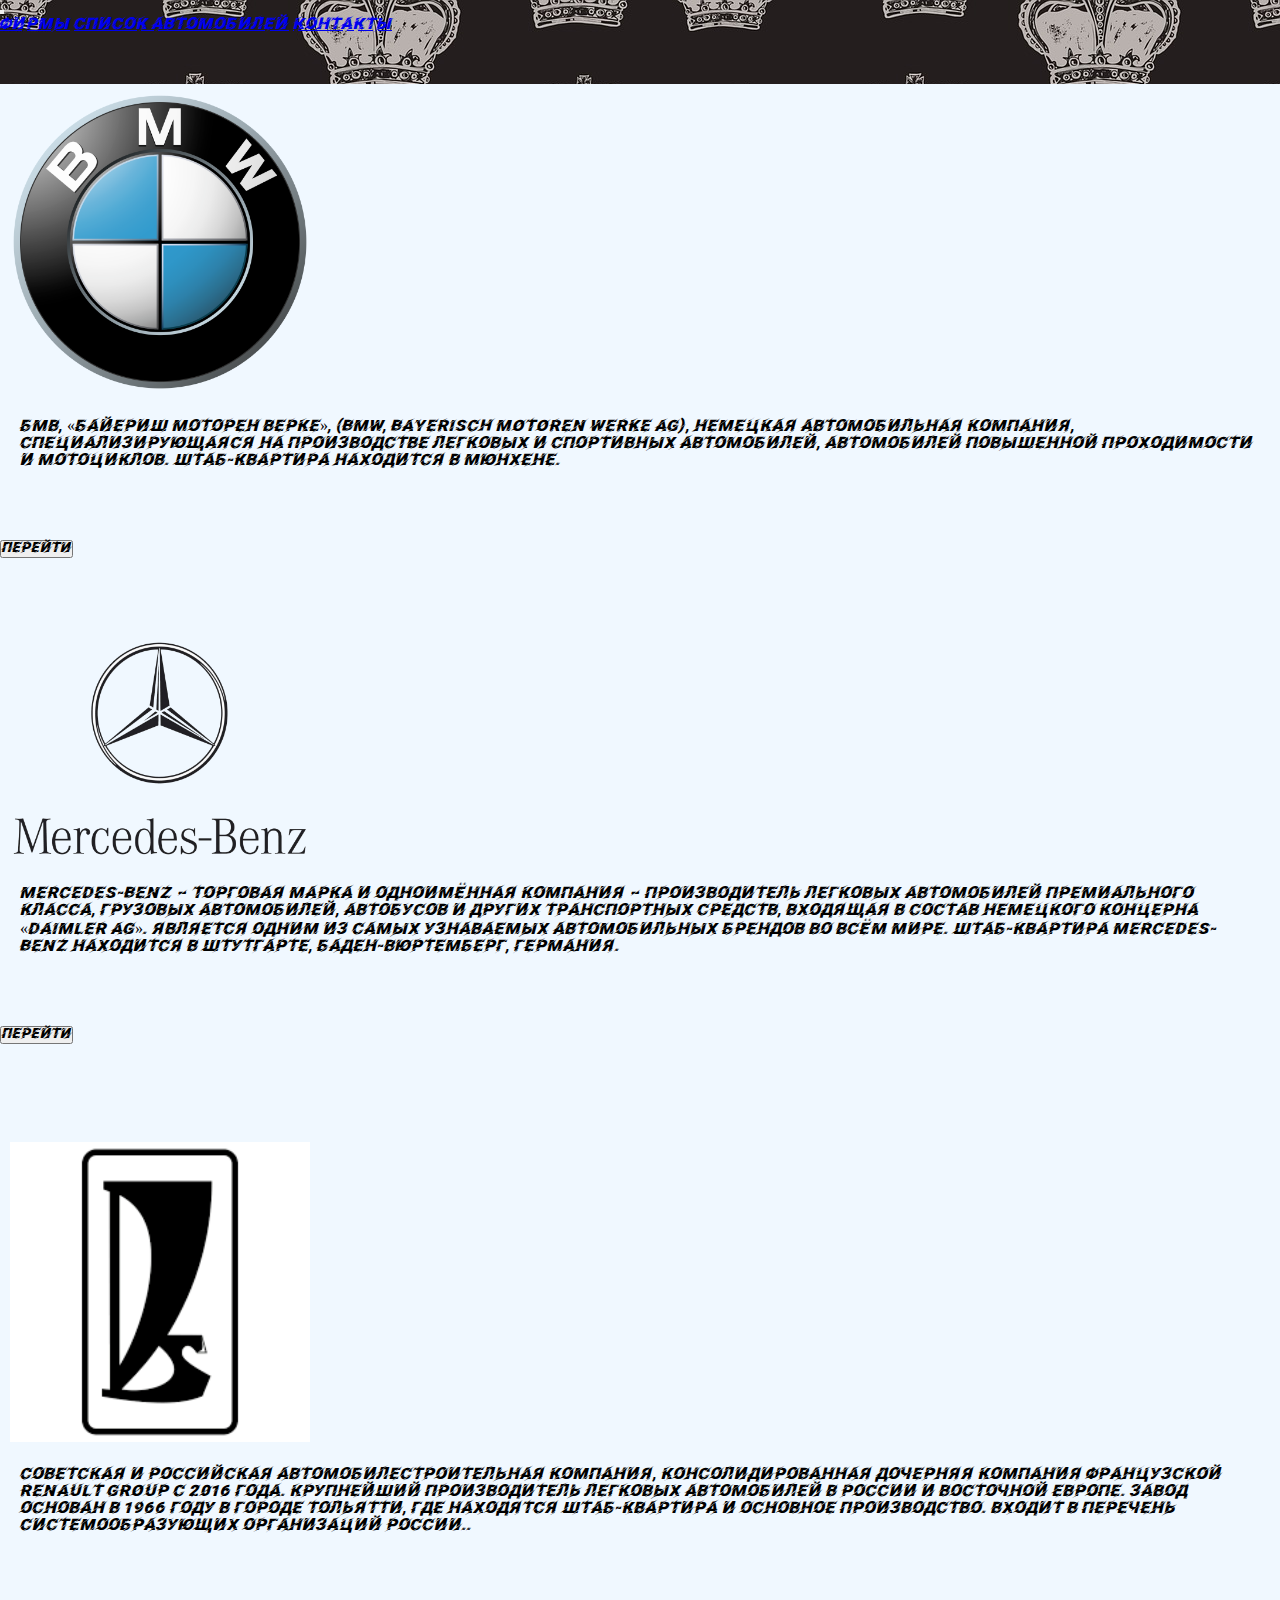
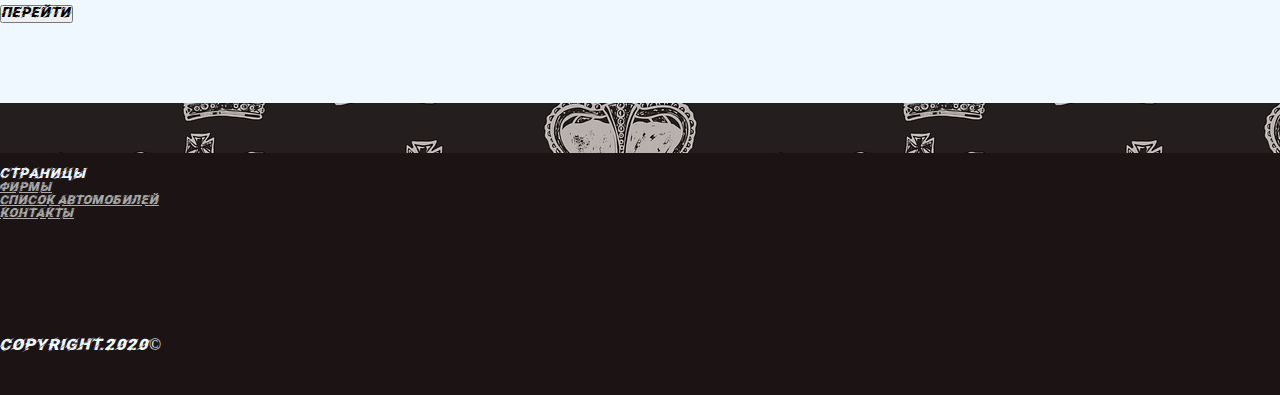
<file: TSI/index.html>
<!DOCTYPE html>
<html lang="en">

<head>
    <meta charset="UTF-8">

    <link rel="stylesheet" href="https://stackpath.bootstrapcdn.com/bootstrap/4.5.0/css/bootstrap.min.css" integrity="sha384-9aIt2nRpC12Uk9gS9baDl411NQApFmC26EwAOH8WgZl5MYYxFfc+NcPb1dKGj7Sk" crossorigin="anonymous">
    <link rel="stylesheet" href="style.css">
    <title>VolgaCars</title>
</head>

<body>
    <nav class="navbar navbar-expand-lg navbar-dark bg-dark fixed-top ">
        <button class="navbar-toggler  justify-content-around" type="button" data-toggle="collapse" data-target="#navbarNavAltMarkup" aria-controls="navbarNavAltMarkup" aria-expanded="false" aria-label="Toggle navigation">
            <span class="navbar-toggler-icon"></span>
        </button>
        <div class="collapse navbar-collapse justify-content-around " id="navbarNavAltMarkup">
            <div class="navbar-nav">
                <a class="nav-item nav-link active" href="index.html">Фирмы</a>
                <a class="nav-item nav-link" href="spisok%20auto.html">Список автомобилей</a>
                <a class="nav-item nav-link" href="contacts.html">Контакты</a>
            </div>
        </div>
    </nav>
    <main>
        <div class="content container">
            <div class="row">
                <div class="col">
                    <img src="img/bmw_logo_PNG19707.png" alt="">
                </div>
                <div class="col-10">
                    <p class="BMW"> БМВ, «Байериш Моторен Верке», (BMW, Bayerisch Motoren Werke AG), немецкая автомобильная компания, специализирующаяся на производстве легковых и спортивных автомобилей, автомобилей повышенной проходимости и мотоциклов. Штаб-квартира находится в Мюнхене.
                    </p>
                    <div class="row">
                        <div class="col-5">
                            <a href="spisok%20auto.html#BMW"> <button type="button" class="btn btn-outline-dark btn-secondary btn-lg btn-block">Перейти</button></a>
                        </div>
                    </div>
                </div>
                <div class="row">
                    <div class="col">
                        <img src="img/mer%20logo.png" alt="">
                    </div>
                    <div class="col-10">
                        <p class="BMW"> Mercedes-Benz — торговая марка и одноимённая компания — производитель легковых автомобилей премиального класса, грузовых автомобилей, автобусов и других транспортных средств, входящая в состав немецкого концерна «Daimler AG». Является одним из самых узнаваемых автомобильных брендов во всём мире. Штаб-квартира Mercedes-Benz находится в Штутгарте, Баден-Вюртемберг, Германия.</p>
                        <div class="row">
                            <div class="col-5">
                                <a href="spisok%20auto.html#merin"> <button type="button" class="btn btn-outline-dark btn-secondary btn-lg btn-block">Перейти</button></a>
                            </div>
                        </div>
                    </div>

                </div>
                <div class="row">
                    <div class="col">
                        <img src="img/jiga.png" alt="">
                    </div>
                    <div class="col-10">
                        <p class="BMW"> Cоветская и российская автомобилестроительная компания, консолидированная дочерняя компания французской Renault Group с 2016 года. Крупнейший производитель легковых автомобилей в России и Восточной Европе. Завод основан в 1966 году в городе Тольятти, где находятся штаб-квартира и основное производство. Входит в перечень системообразующих организаций России..</p>
                        <div class="row">
                            <div class="col-5">
                                <a href="spisok%20auto.html#VAZ"> <button type="button" class="btn btn-outline-dark btn-secondary btn-lg btn-block">Перейти</button></a>
                            </div>
                        </div>
                    </div>
                </div>
            </div>
        </div>
    </main>


    <footer class="footer sticky-bottom">
        <div class="container">
            <div class="row">
                <div class="col-3">
                    <h5>Страницы</h5>
                    <ul>
                        <li><a class="nav-item nav-link active" href="index.html">Фирмы</a>
                        <li>
                            <a class="nav-item nav-link" href="spisok%20auto.html">Список автомобилей</a>
                        </li>
                        <li>
                            <a class="nav-item nav-link" href="contacts.html">Контакты</a>
                        </li>
                    </ul>
                </div>
                <div class="col-6 d-flex justify-content-center">
                    <div class="ya-share2 st" data-services="vkontakte,facebook,twitter,reddit,telegram"></div>
                </div>
                <div class="col-3 d-flex justify-content-around">
                   <div class="row">COPYRIGHT.2020&copy;</div>
                    
                </div>
            </div>

        </div>
    </footer>




    <script src="https://yastatic.net/es5-shims/0.0.2/es5-shims.min.js"></script>
    <script src="https://yastatic.net/share2/share.js"></script>
    <script src="https://code.jquery.com/jquery-3.5.1.slim.min.js" integrity="sha384-DfXdz2htPH0lsSSs5nCTpuj/zy4C+OGpamoFVy38MVBnE+IbbVYUew+OrCXaRkfj" crossorigin="anonymous"></script>
    <script src="https://cdn.jsdelivr.net/npm/popper.js@1.16.0/dist/umd/popper.min.js" integrity="sha384-Q6E9RHvbIyZFJoft+2mJbHaEWldlvI9IOYy5n3zV9zzTtmI3UksdQRVvoxMfooAo" crossorigin="anonymous"></script>
    <script src="https://stackpath.bootstrapcdn.com/bootstrap/4.5.0/js/bootstrap.min.js" integrity="sha384-OgVRvuATP1z7JjHLkuOU7Xw704+h835Lr+6QL9UvYjZE3Ipu6Tp75j7Bh/kR0JKI" crossorigin="anonymous"></script>
</body></html>
</file>
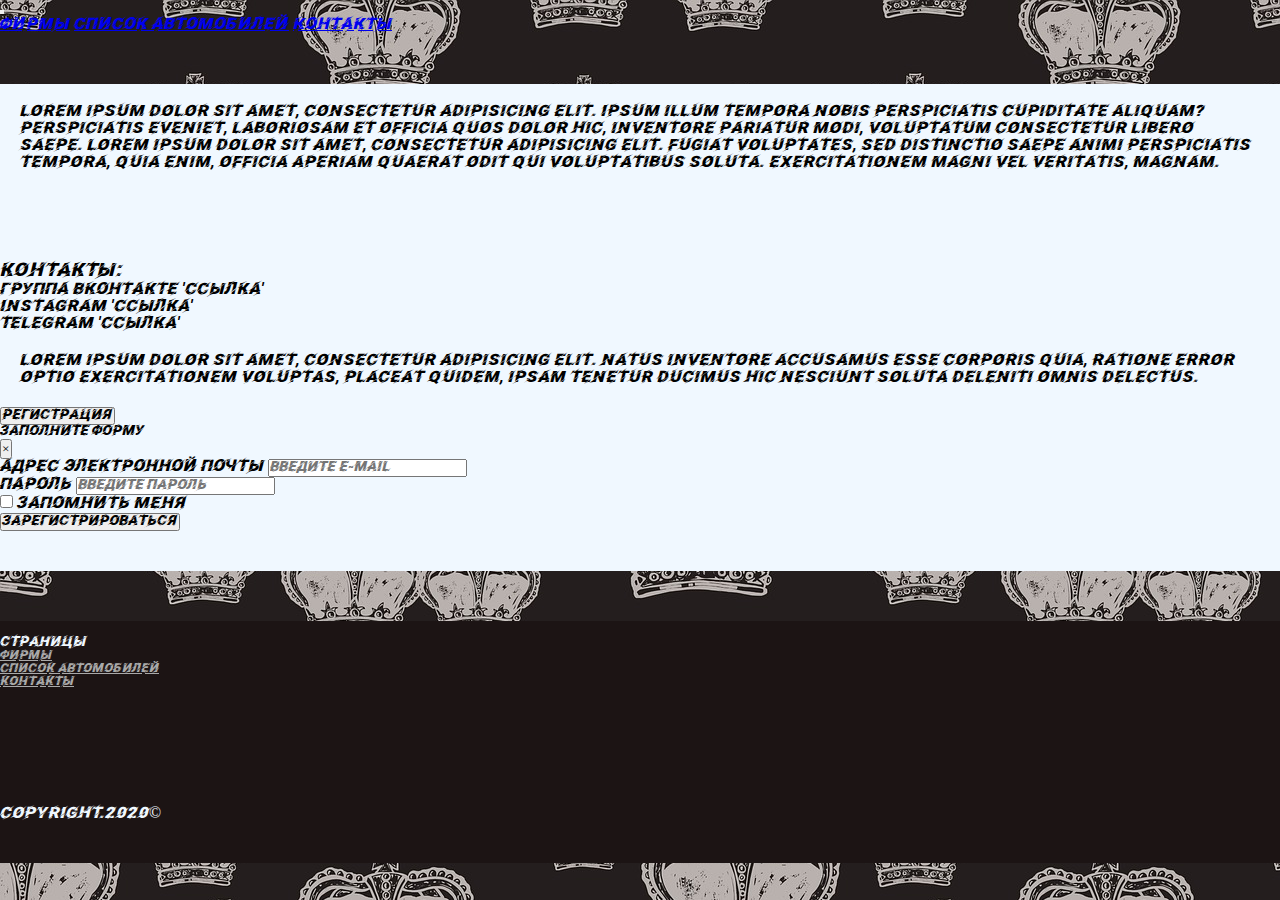
<file: TSI/contacts.html>
<!DOCTYPE html>
<html lang="en">

<head>
    <meta charset="UTF-8">
    <link rel="stylesheet" href="https://stackpath.bootstrapcdn.com/bootstrap/4.5.0/css/bootstrap.min.css" integrity="sha384-9aIt2nRpC12Uk9gS9baDl411NQApFmC26EwAOH8WgZl5MYYxFfc+NcPb1dKGj7Sk" crossorigin="anonymous">
    <link rel="stylesheet" href="style.css">
    <title>VolgaCars</title>
</head>

<body>
    <nav class="navbar navbar-expand-lg navbar-dark bg-dark fixed-top ">
        <button class="navbar-toggler  justify-content-around" type="button" data-toggle="collapse" data-target="#navbarNavAltMarkup" aria-controls="navbarNavAltMarkup" aria-expanded="false" aria-label="Toggle navigation">
            <span class="navbar-toggler-icon"></span>
        </button>
        <div class="collapse navbar-collapse justify-content-around " id="navbarNavAltMarkup">
            <div class="navbar-nav">
                <a class="nav-item nav-link" href="index.html">Фирмы</a>
                <a class="nav-item nav-link" href="spisok%20auto.html">Список автомобилей</a>
                <a class="nav-item nav-link active" href="contacts.html">Контакты</a>
            </div>
        </div>
    </nav>
    <main>
        <div class="container content">
            <div class="row">
                <div class="col">
                    <p>Lorem ipsum dolor sit amet, consectetur adipisicing elit. Ipsum illum tempora nobis perspiciatis cupiditate aliquam? Perspiciatis eveniet, laboriosam et officia quos dolor hic, inventore pariatur modi, voluptatum consectetur libero saepe.
                        Lorem ipsum dolor sit amet, consectetur adipisicing elit. Fugiat voluptates, sed distinctio saepe animi perspiciatis tempora, quia enim, officia aperiam quaerat odit qui voluptatibus soluta. Exercitationem magni vel veritatis, magnam.</p>
                </div>
            </div>
            <div class="row d-flex justify-content-center">
                <div class="col-4">
                    <h3>Контакты:</h3>
                    <ul>
                        <li>Группа Вконтакте 'ссылка'</li>
                        <li>Instagram 'ссылка'</li>
                        <li>Telegram 'ссылка'</li>
                    </ul>
                </div>
                <div class="col-8">
                    <p>Lorem ipsum dolor sit amet, consectetur adipisicing elit. Natus inventore accusamus esse corporis quia, ratione error optio exercitationem voluptas, placeat quidem, ipsam tenetur ducimus hic nesciunt soluta deleniti omnis delectus.
                    </p>
                    <!-- Button trigger modal -->
                    <button type="button" class="btn btn-primary btn-dark" data-toggle="modal" data-target="#exampleModal">
                        Регистрация
                    </button>

                    <!-- Modal -->
                    <div class="modal fade" id="exampleModal" tabindex="-1" role="dialog" aria-labelledby="exampleModalLabel" aria-hidden="true">
                        <div class="modal-dialog modal-dialog-centered">
                            <div class="modal-content">
                                <div class="modal-header">
                                    <h5 class="modal-title" id="exampleModalLabel">Заполните форму</h5>
                                    <button type="button" class="close" data-dismiss="modal" aria-label="Close">
                                        <span aria-hidden="true">&times;</span>
                                    </button>
                                </div>
                                <div class="modal-body">
                                    <form>
                                        <div class="form-group">
                                            <label for="exampleInputEmail1">Адрес электронной почты</label>
                                            <input type="email" class="form-control" id="exampleInputEmail1" aria-describedby="emailHelp" placeholder="Введите E-mail">
                                        </div>
                                        <div class="form-group">
                                            <label for="exampleInputPassword1">Пароль</label>
                                            <input type="password" class="form-control" id="exampleInputPassword1" placeholder="Введите пароль">
                                        </div>
                                        <div class="form-group form-check">
                                            <input type="checkbox" class="form-check-input" id="exampleCheck1">
                                            <label class="form-check-label" for="exampleCheck1">Запомнить меня</label>
                                        </div>
                                        <a href="admin.html"><button type="submit" class="btn btn-primary btn-dark">Зарегистрироваться</button></a>
                                    </form>
                                </div>
                            </div>
                        </div>
                    </div>
                </div>
            </div>
        </div>
    </main>
        <footer class="footer fixed-bottom">
        <div class="container">
            <div class="row">
                <div class="col-3">
                    <h5>Страницы</h5>
                    <ul>
                        <li><a class="nav-item nav-link active" href="index.html">Фирмы</a>
                        <li>
                            <a class="nav-item nav-link" href="spisok%20auto.html">Список автомобилей</a>
                        </li>
                        <li>
                            <a class="nav-item nav-link" href="contacts.html">Контакты</a>
                        </li>
                    </ul>
                </div>
                <div class="col-6 d-flex justify-content-center">
                    <div class="ya-share2 st" data-services="vkontakte,facebook,twitter,reddit,telegram"></div>
                </div>
                <div class="col-3 d-flex justify-content-around">
                   <div class="row">COPYRIGHT.2020&copy;</div>
                    
                </div>
            </div>

        </div>
    </footer>






    <script src="https://yastatic.net/es5-shims/0.0.2/es5-shims.min.js"></script>
    <script src="https://yastatic.net/share2/share.js"></script>

    <script src="https://code.jquery.com/jquery-3.5.1.slim.min.js" integrity="sha384-DfXdz2htPH0lsSSs5nCTpuj/zy4C+OGpamoFVy38MVBnE+IbbVYUew+OrCXaRkfj" crossorigin="anonymous"></script>
    <script src="https://cdn.jsdelivr.net/npm/popper.js@1.16.0/dist/umd/popper.min.js" integrity="sha384-Q6E9RHvbIyZFJoft+2mJbHaEWldlvI9IOYy5n3zV9zzTtmI3UksdQRVvoxMfooAo" crossorigin="anonymous"></script>
    <script src="https://stackpath.bootstrapcdn.com/bootstrap/4.5.0/js/bootstrap.min.js" integrity="sha384-OgVRvuATP1z7JjHLkuOU7Xw704+h835Lr+6QL9UvYjZE3Ipu6Tp75j7Bh/kR0JKI" crossorigin="anonymous"></script>
</body>

</html>
</file>
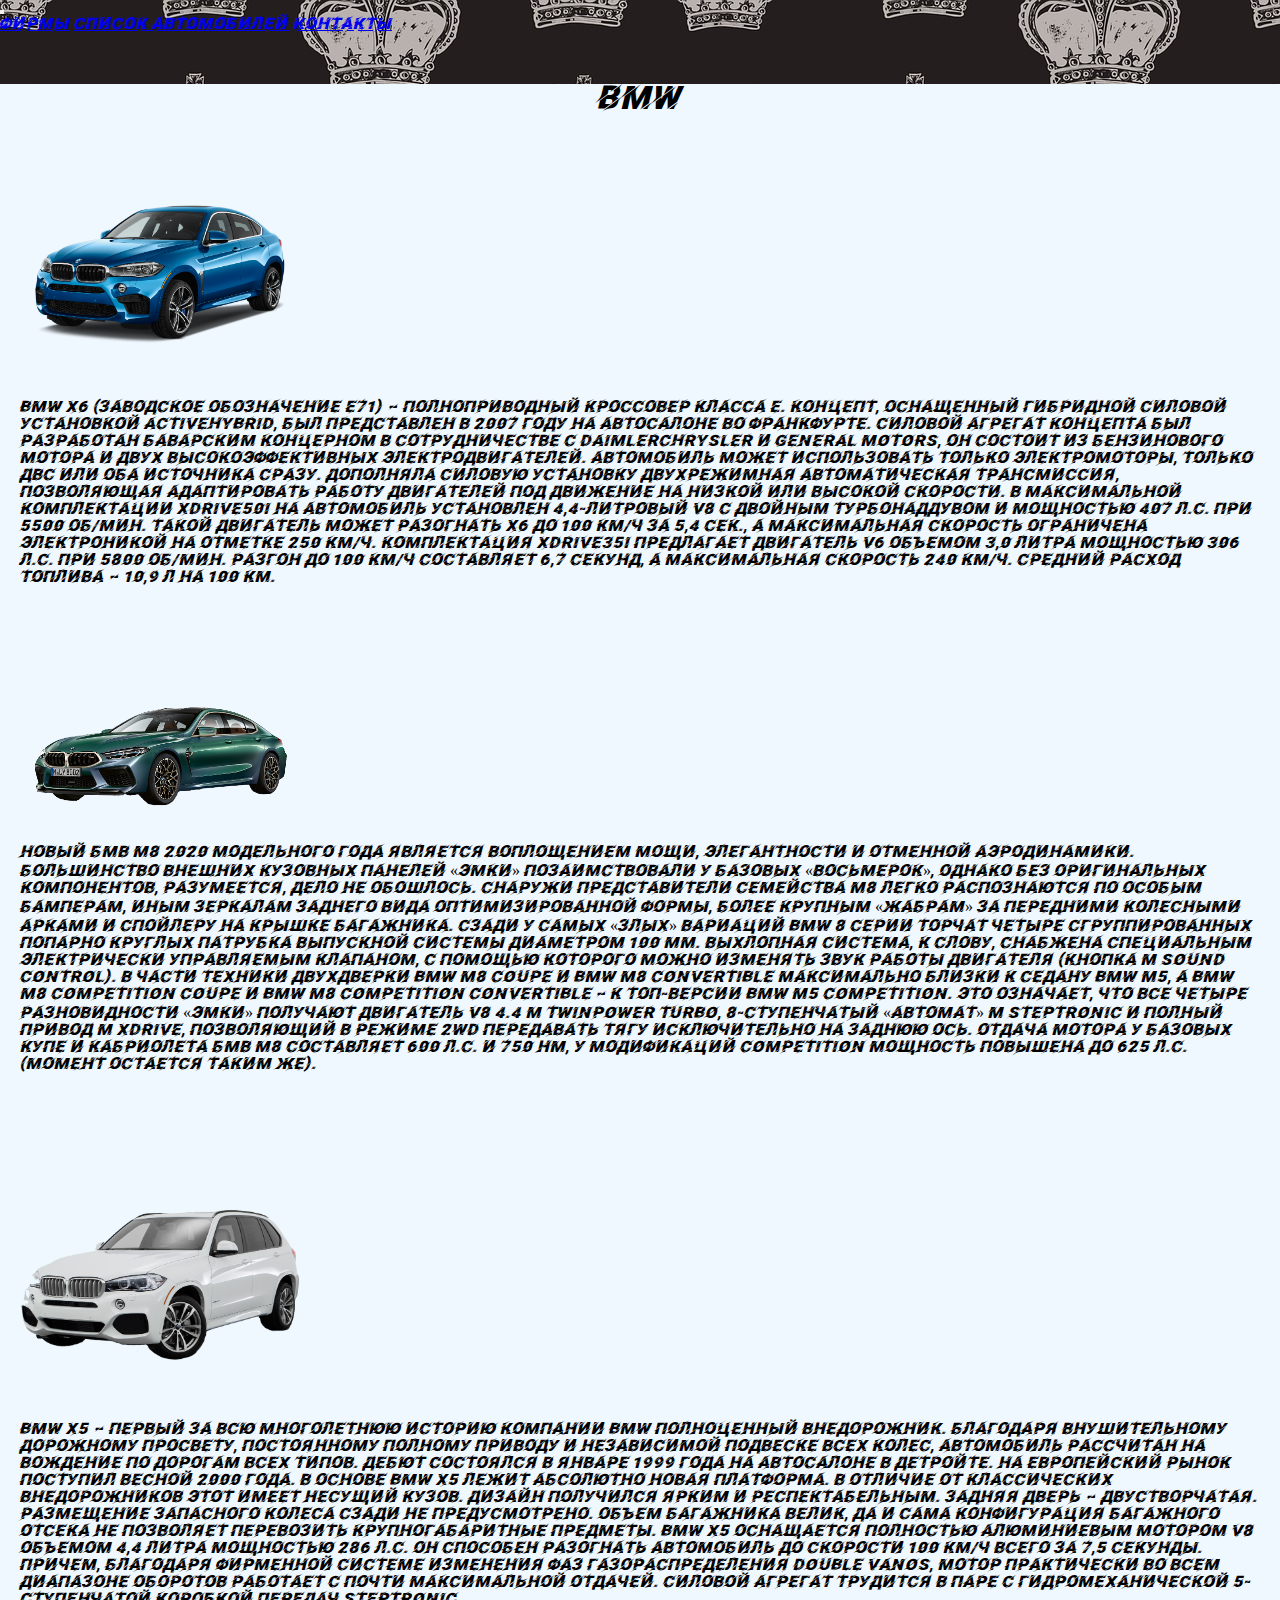
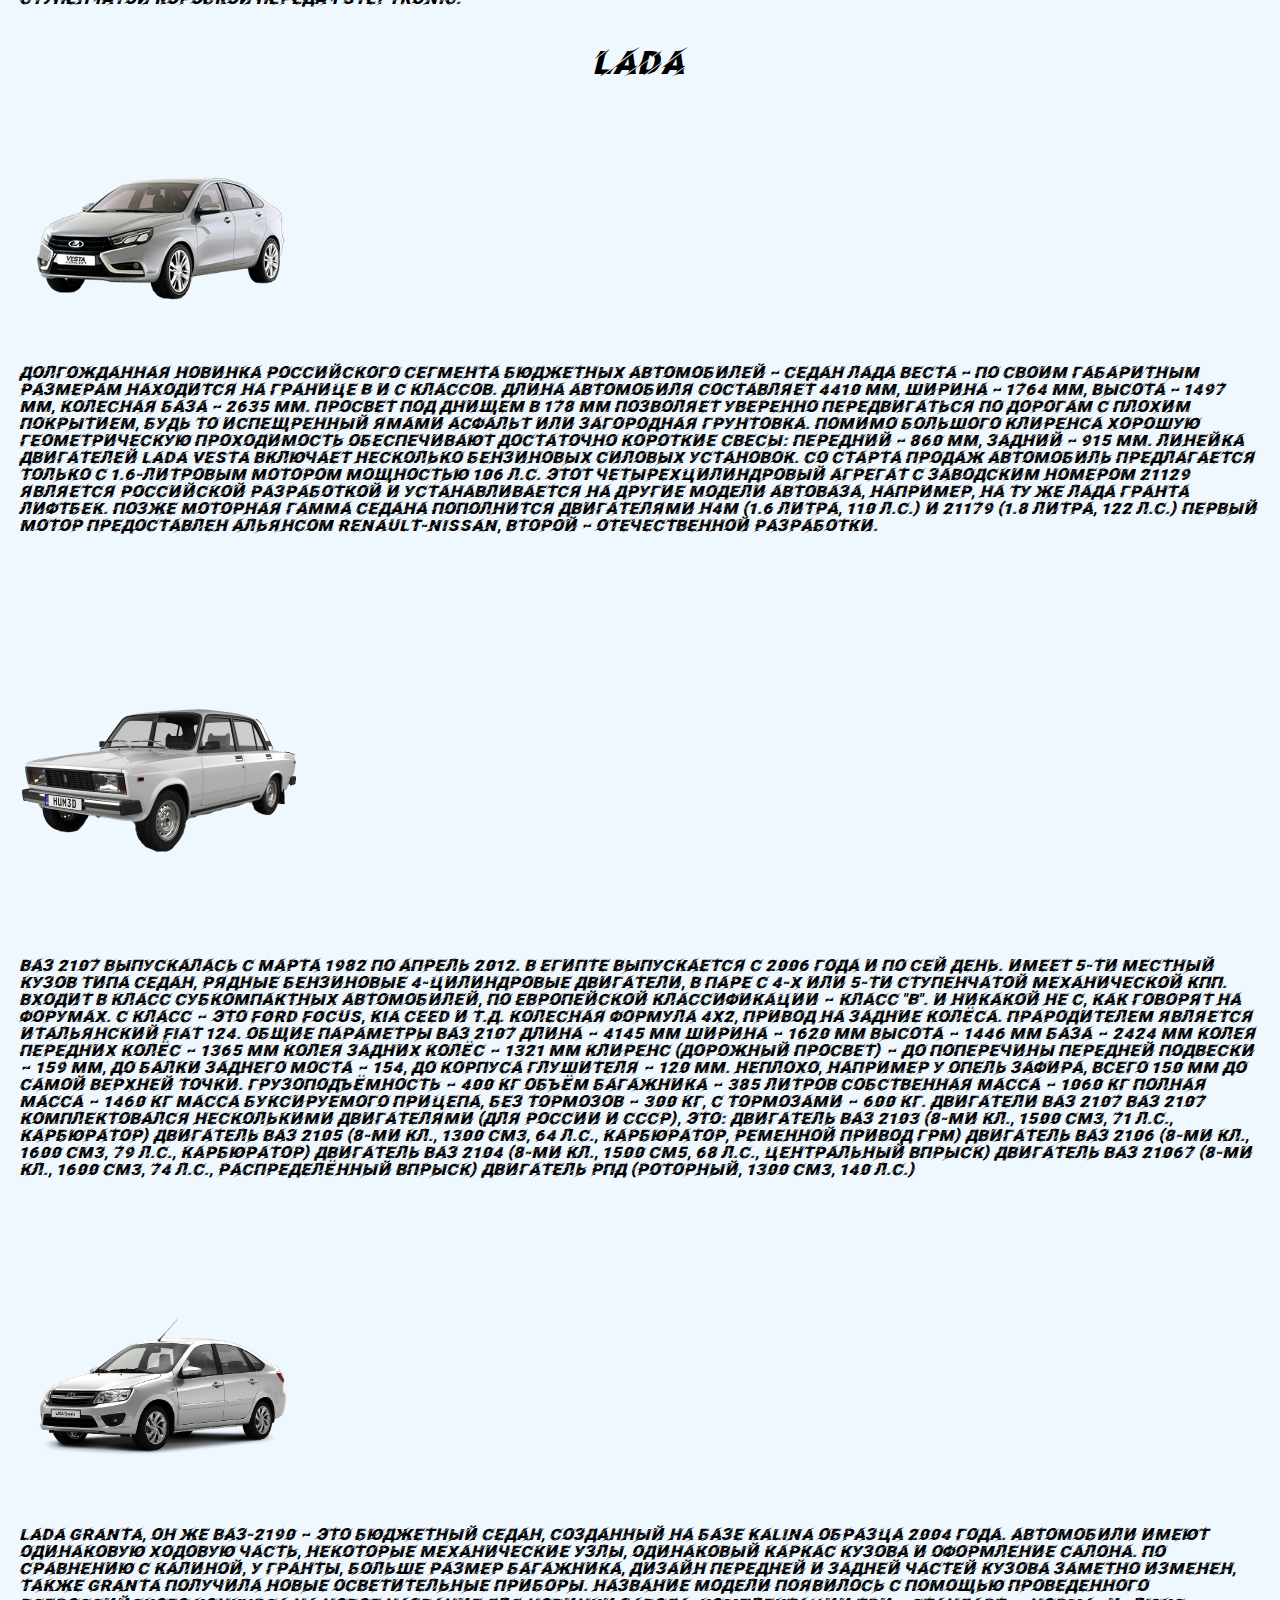
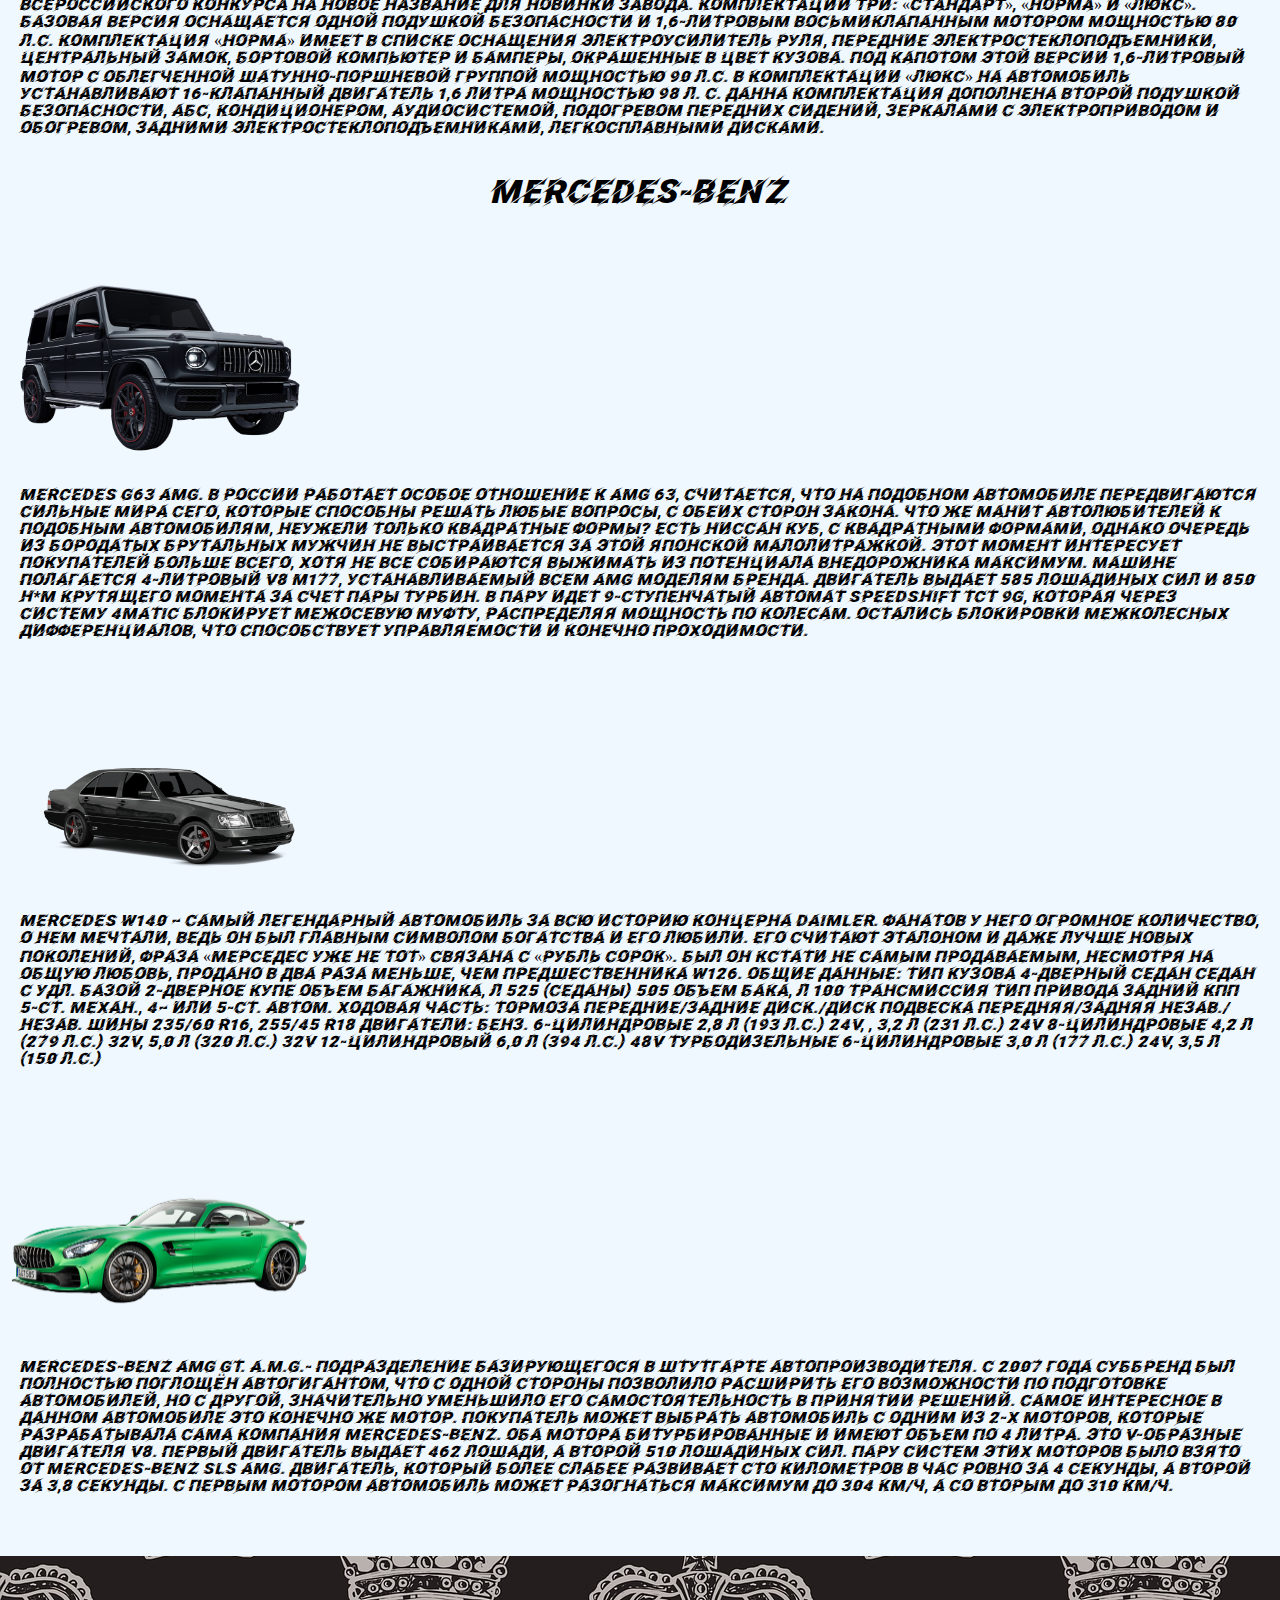
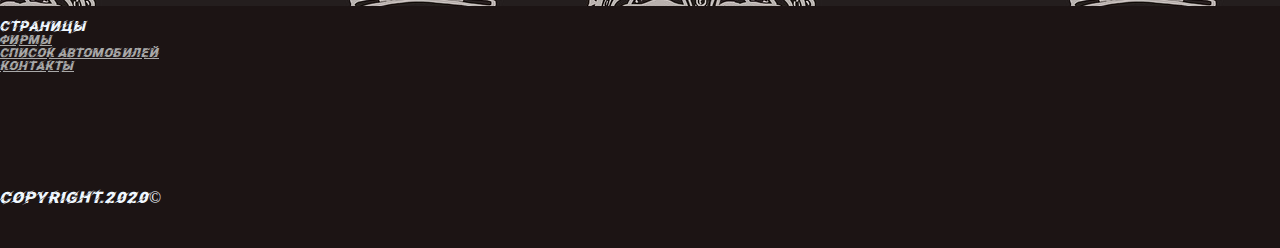
<file: TSI/spisok auto.html>
<!DOCTYPE html>
<html lang="en">

<head>
    <meta charset="UTF-8">
    <link rel="stylesheet" href="https://stackpath.bootstrapcdn.com/bootstrap/4.5.0/css/bootstrap.min.css" integrity="sha384-9aIt2nRpC12Uk9gS9baDl411NQApFmC26EwAOH8WgZl5MYYxFfc+NcPb1dKGj7Sk" crossorigin="anonymous">
    <link rel="stylesheet" href="style.css">
    <title>VolgaCars</title>
</head>

<body>
    <nav class="navbar navbar-expand-lg navbar-dark bg-dark fixed-top ">
        <button class="navbar-toggler  justify-content-around" type="button" data-toggle="collapse" data-target="#navbarNavAltMarkup" aria-controls="navbarNavAltMarkup" aria-expanded="false" aria-label="Toggle navigation">
            <span class="navbar-toggler-icon"></span>
        </button>
        <div class="collapse navbar-collapse justify-content-around " id="navbarNavAltMarkup">
            <div class="navbar-nav">
                <a class="nav-item nav-link" href="index.html">Фирмы</a>
                <a class="nav-item nav-link active" href="spisok%20auto.html">Список автомобилей</a>
                <a class="nav-item nav-link" href="contacts.html">Контакты</a>
            </div>
        </div>
    </nav>
    <main>
        <div class="container content">
            <h1><a name="BMW">BMW</a></h1>
            <div class="row">
                <div class="col-3">
                    <img src="img/X6.png" alt="X6">
                </div>
                <div class="col-9">
                    <p>BMW X6 (заводское обозначение E71) — полноприводный кроссовер класса E. Концепт, оснащенный гибридной силовой установкой ActiveHybrid, был представлен в 2007 году на автосалоне во Франкфурте. Силовой агрегат концепта был разработан баварским концерном в сотрудничестве с DaimlerChrysler и General Motors, он состоит из бензинового мотора и двух высокоэффективных электродвигателей. Автомобиль может использовать только электромоторы, только ДВС или оба источника сразу. Дополняла силовую установку двухрежимная автоматическая трансмиссия, позволяющая адаптировать работу двигателей под движение на низкой или высокой скорости.
                        В максимальной комплектации xDrive50i на автомобиль установлен 4,4-литровый V8 с двойным турбонаддувом и мощностью 407 л.с. при 5500 об/мин. Такой двигатель может разогнать X6 до 100 км/ч за 5,4 сек., а максимальная скорость ограничена электроникой на отметке 250 км/ч. Комплектация xDrive35i предлагает двигатель V6 объемом 3,0 литра мощностью 306 л.с. при 5800 об/мин. Разгон до 100 км/ч составляет 6,7 секунд, а максимальная скорость 240 км/ч. Средний расход топлива — 10,9 л на 100 км.</p>
                </div>
            </div>
            <div class="row">
                <div class="col-3"><img src="img/M8.png" alt="">
                </div>
                <div class="col-9">
                    <p>Новый БМВ М8 2020 модельного года является воплощением мощи, элегантности и отменной аэродинамики. Большинство внешних кузовных панелей «эмки» позаимствовали у базовых «восьмерок», однако без оригинальных компонентов, разумеется, дело не обошлось. Снаружи представители семейства M8 легко распознаются по особым бамперам, иным зеркалам заднего вида оптимизированной формы, более крупным «жабрам» за передними колесными арками и спойлеру на крышке багажника. Сзади у самых «злых» вариаций BMW 8 серии торчат четыре сгруппированных попарно круглых патрубка выпускной системы диаметром 100 мм. Выхлопная система, к слову, снабжена специальным электрически управляемым клапаном, с помощью которого можно изменять звук работы двигателя (кнопка M Sound Control).
                        В части техники двухдверки BMW M8 Coupe и BMW M8 Convertible максимально близки к седану BMW M5, а BMW M8 Competition Coupe и BMW M8 Competition Convertible – к топ-версии BMW M5 Competition. Это означает, что все четыре разновидности «эмки» получают двигатель V8 4.4 M TwinPower Turbo, 8-ступенчатый «автомат» M Steptronic и полный привод M xDrive, позволяющий в режиме 2WD передавать тягу исключительно на заднюю ось. Отдача мотора у базовых купе и кабриолета БМВ М8 составляет 600 л.с. и 750 Нм, у модификаций Competition мощность повышена до 625 л.с. (момент остается таким же).</p>
                </div>
            </div>
            <div class="row">
                <div class="col-3"><img src="img/X5.png" alt=""></div>
                <div class="col-9">
                    <p>BMW X5 — первый за всю многолетнюю историю компании BMW полноценный внедорожник. Благодаря внушительному дорожному просвету, постоянному полному приводу и независимой подвеске всех колес, автомобиль рассчитан на вождение по дорогам всех типов. Дебют состоялся в январе 1999 года на автосалоне в Детройте. На европейский рынок поступил весной 2000 года.
                        В основе BMW X5 лежит абсолютно новая платформа. В отличие от классических внедорожников этот имеет несущий кузов. Дизайн получился ярким и респектабельным. Задняя дверь — двустворчатая. Размещение запасного колеса сзади не предусмотрено. Объем багажника велик, да и сама конфигурация багажного отсека не позволяет перевозить крупногабаритные предметы.
                        BMW X5 оснащается полностью алюминиевым мотором V8 объемом 4,4 литра мощностью 286 л.с. Он способен разогнать автомобиль до скорости 100 км/ч всего за 7,5 секунды. Причем, благодаря фирменной системе изменения фаз газораспределения Double Vanos, мотор практически во всем диапазоне оборотов работает с почти максимальной отдачей. Силовой агрегат трудится в паре с гидромеханической 5-ступенчатой коробкой передач Steptronic.</p>
                </div>
            </div>
            <h1><a name="VAZ">LADA</a></h1>
            <div class="row">
                <div class="col-3">
                    <img src="img/vedro.png" alt="X6">
                </div>
                <div class="col-9">
                    <p>Долгожданная новинка российского сегмента бюджетных автомобилей – седан Лада Веста – по своим габаритным размерам находится на границе B и C классов. Длина автомобиля составляет 4410 мм, ширина – 1764 мм, высота – 1497 мм, колесная база – 2635 мм. Просвет под днищем в 178 мм позволяет уверенно передвигаться по дорогам с плохим покрытием, будь то испещренный ямами асфальт или загородная грунтовка. Помимо большого клиренса хорошую геометрическую проходимость обеспечивают достаточно короткие свесы: передний – 860 мм, задний – 915 мм.

                        Линейка двигателей Lada Vesta включает несколько бензиновых силовых установок. Со старта продаж автомобиль предлагается только с 1.6-литровым мотором мощностью 106 л.с. Этот четырехцилиндровый агрегат с заводским номером 21129 является российской разработкой и устанавливается на другие модели АвтоВАЗа, например, на ту же Лада Гранта лифтбек. Позже моторная гамма седана пополнится двигателями H4M (1.6 литра, 110 л.с.) и 21179 (1.8 литра, 122 л.с.) Первый мотор предоставлен альянсом Renault-Nissan, второй – отечественной разработки.</p>
                </div>
            </div>
            <div class="row">
                <div class="col-3">
                    <img src="img/korch.png" alt="X6">
                </div>
                <div class="col-9">
                    <p>ВАЗ 2107 выпускалась с марта 1982 по апрель 2012.
                        В Египте выпускается с 2006 года и по сей день.

                        Имеет 5-ти местный кузов типа седан, рядные бензиновые 4-цилиндровые двигатели, в паре с 4-х или 5-ти ступенчатой механической КПП.
                        Входит в класс субкомпактных автомобилей, по европейской классификации — класс "B". И никакой не С, как говорят на форумах. С класс — это Ford Focus, KIA Ceed и т.д.
                        Колесная формула 4х2, привод на задние колёса.
                        Прародителем является итальянский Fiat 124.
                        Общие параметры ВАЗ 2107

                        Длина — 4145 мм
                        Ширина — 1620 мм
                        Высота — 1446 мм
                        База — 2424 мм
                        Колея передних колёс — 1365 мм
                        Колея задних колёс — 1321 мм
                        Клиренс (дорожный просвет) — до поперечины передней подвески — 159 мм, до балки заднего моста — 154, до корпуса глушителя — 120 мм.
                        Неплохо, например у Опель Зафира, всего 150 мм до самой верхней точки.
                        Грузоподъёмность — 400 кг
                        Объём багажника — 385 литров
                        Собственная масса — 1060 кг
                        Полная масса — 1460 кг
                        Масса буксируемого прицепа, без тормозов — 300 кг, с тормозами — 600 кг.

                        Двигатели ВАЗ 2107

                        ВАЗ 2107 комплектовался несколькими двигателями (для России и СССР), это:

                        двигатель ВАЗ 2103 (8-ми кл., 1500 см3, 71 л.с., карбюратор)
                        двигатель ВАЗ 2105 (8-ми кл., 1300 см3, 64 л.с., карбюратор, ременной привод ГРМ)
                        двигатель ВАЗ 2106 (8-ми кл., 1600 см3, 79 л.с., карбюратор)
                        двигатель ВАЗ 2104 (8-ми кл., 1500 см5, 68 л.с., центральный впрыск)
                        двигатель ВАЗ 21067 (8-ми кл., 1600 см3, 74 л.с., распределённый впрыск)
                        двигатель РПД (роторный, 1300 см3, 140 л.с.)</p>
                </div>
            </div>
            <div class="row">
                <div class="col-3">
                    <img src="img/net.png" alt="X6">
                </div>
                <div class="col-9">
                    <p>Lada Granta, он же ВАЗ-2190 — это бюджетный седан, созданный на базе Kalina образца 2004 года. Автомобили имеют одинаковую ходовую часть, некоторые механические узлы, одинаковый каркас кузова и оформление салона. По сравнению с Калиной, у Гранты, больше размер багажника, дизайн передней и задней частей кузова заметно изменен, также Granta получила новые осветительные приборы. Название модели появилось с помощью проведенного всероссийского конкурса на новое название для новинки завода.
                        Комплектации три: «стандарт», «норма» и «люкс». Базовая версия оснащается одной подушкой безопасности и 1,6-литровым восьмиклапанным мотором мощностью 80 л.с. Комплектация «Норма» имеет в списке оснащения электроусилитель руля, передние электростеклоподъемники, центральный замок, бортовой компьютер и бамперы, окрашенные в цвет кузова. Под капотом этой версии 1,6-литровый мотор с облегченной шатунно-поршневой группой мощностью 90 л.с. В комплектации «Люкс» на автомобиль устанавливают 16-клапанный двигатель 1,6 литра мощностью 98 л. с. Данна комплектация дополнена второй подушкой безопасности, АБС, кондиционером, аудиосистемой, подогревом передних сидений, зеркалами с электроприводом и обогревом, задними электростеклоподъемниками, легкосплавными дисками.</p>
                </div>
            </div>
            <h1><a name="merin">Mercedes-Benz</a></h1>
            <div class="row">
                <div class="col-3">
                    <img src="img/g63.png" alt="X6">
                </div>
                <div class="col-9">
                    <p>Mercedes g63 amg. В России работает особое отношение к AMG 63, считается, что на подобном автомобиле передвигаются сильные мира сего, которые способны решать любые вопросы, с обеих сторон закона. Что же манит автолюбителей к подобным автомобилям, неужели только квадратные формы? Есть Ниссан Куб, с квадратными формами, однако очередь из бородатых брутальных мужчин не выстраивается за этой японской малолитражкой.
                        Этот момент интересует покупателей больше всего, хотя не все собираются выжимать из потенциала внедорожника максимум. Машине полагается 4-литровый V8 M177, устанавливаемый всем AMG моделям бренда.
                        Двигатель выдает 585 лошадиных сил и 850 H*m крутящего момента за счет пары турбин. В пару идет 9-ступенчатый автомат Speedshift TCT 9G, которая через систему 4Matic блокирует межосевую муфту, распределяя мощность по колесам. Остались блокировки межколесных дифференциалов, что способствует управляемости и конечно проходимости.</p>
                </div>
            </div>
            <div class="row">
                <div class="col-3">
                    <img src="img/pontorezka.png" alt="X6">
                </div>
                <div class="col-9">
                    <p>Mercedes W140 – самый легендарный автомобиль за всю историю концерна Daimler. Фанатов у него огромное количество, о нем мечтали, ведь он был главным символом богатства и его любили. Его считают эталоном и даже лучше новых поколений, фраза «Мерседес уже не тот» связана с «Рубль сорок». Был он кстати не самым продаваемым, несмотря на общую любовь, продано в два раза меньше, чем предшественника W126.
                        Общие данные:
                        Тип кузова 4-дверный седан седан с удл. базой 2-дверное купе
                        Объем багажника, л 525 (седаны) 505
                        Объем бака, л 100
                        Трансмиссия
                        Тип привода задний
                        КПП 5-ст. механ., 4– или 5-ст. автом.
                        Ходовая часть:
                        Тормоза передние/задние диск./диск
                        Подвеска передняя/задняя незав./незав.
                        Шины 235/60 R16, 255/45 R18
                        Двигатели:
                        Бенз. 6-цилиндровые 2,8 л (193 л.с.) 24V, , 3,2 л (231 л.с.) 24V
                        8-цилиндровые 4,2 л (279 л.с.) 32V, 5,0 л (320 л.с.) 32V
                        12-цилиндровый 6,0 л (394 л.с.) 48V
                        Турбодизельные 6-цилиндровые 3,0 л (177 л.с.) 24V, 3,5 л (150 л.с.)</p>
                </div>
            </div>
            <div class="row">
                <div class="col-3">
                    <img src="img/AMG.png" alt="X6">
                </div>
                <div class="col-9">
                    <p>Mercedes-Benz AMG GT. A.M.G.- подразделение базирующегося в Штутгарте автопроизводителя. С 2007 года суббренд был полностью поглощён автогигантом, что с одной стороны позволило расширить его возможности по подготовке автомобилей, но с другой, значительно уменьшило его самостоятельность в принятии решений. Самое интересное в данном автомобиле это конечно же мотор. Покупатель может выбрать автомобиль с одним из 2-х моторов, которые разрабатывала сама компания Mercedes-Benz.
                        Оба мотора битурбированные и имеют объем по 4 литра. Это V-образные двигателя V8. Первый двигатель выдает 462 лошади, а второй 510 лошадиных сил. Пару систем этих моторов было взято от Mercedes-Benz SLS AMG.
                        Двигатель, который более слабее развивает сто километров в час ровно за 4 секунды, а второй за 3,8 секунды. С первым мотором автомобиль может разогнаться максимум до 304 км/ч, а со вторым до 310 км/ч.</p>
                </div>
            </div>
        </div>
    </main>

    <footer class="footer sticky-bottom">
        <div class="container">
            <div class="row">
                <div class="col-3">
                    <h5>Страницы</h5>
                    <ul>
                        <li><a class="nav-item nav-link active" href="index.html">Фирмы</a>
                        <li>
                            <a class="nav-item nav-link" href="spisok%20auto.html">Список автомобилей</a>
                        </li>
                        <li>
                            <a class="nav-item nav-link" href="contacts.html">Контакты</a>
                        </li>
                    </ul>
                </div>
                <div class="col-6 d-flex justify-content-center">
                    <div class="ya-share2 st" data-services="vkontakte,facebook,twitter,reddit,telegram"></div>
                </div>
                <div class="col-3 d-flex justify-content-around">
                   <div class="row">COPYRIGHT.2020&copy;</div>
                    
                </div>
            </div>

        </div>
    </footer>






    <script src="https://yastatic.net/es5-shims/0.0.2/es5-shims.min.js"></script>
    <script src="https://yastatic.net/share2/share.js"></script>

    <script src="https://code.jquery.com/jquery-3.5.1.slim.min.js" integrity="sha384-DfXdz2htPH0lsSSs5nCTpuj/zy4C+OGpamoFVy38MVBnE+IbbVYUew+OrCXaRkfj" crossorigin="anonymous"></script>
    <script src="https://cdn.jsdelivr.net/npm/popper.js@1.16.0/dist/umd/popper.min.js" integrity="sha384-Q6E9RHvbIyZFJoft+2mJbHaEWldlvI9IOYy5n3zV9zzTtmI3UksdQRVvoxMfooAo" crossorigin="anonymous"></script>
    <script src="https://stackpath.bootstrapcdn.com/bootstrap/4.5.0/js/bootstrap.min.js" integrity="sha384-OgVRvuATP1z7JjHLkuOU7Xw704+h835Lr+6QL9UvYjZE3Ipu6Tp75j7Bh/kR0JKI" crossorigin="anonymous"></script>
</body></html>
</file>
<file: TSI/style.css>
* {
    margin: 0;
    padding: 0;
    font-family: Facon Bold Italic;
}

@font-face {

    font-family: Facon Bold Italic;

    src: url(19845.otf);

    font-weight: normal;

    font-style: normal;
}


body {
    background-image: url(img/seamless-1082986_960_720.jpg);
    z-index: 0;
}

.content {
    background-color: aliceblue;
}

.content,
.row {
    margin-top: 50px;
    padding-bottom: 20px;

}

h1 {
    text-align: center;
}

p {
    box-sizing: border-box;
    font-size: auto;
    padding: 20px;
}

img {
    max-width: 300px;
    width: 100%;
    height: auto;
    margin-left: 10px;
    margin-top: 8px;
}

button a {
    color: aliceblue;
    text-decoration: none;
}

.st {
    padding-top: 50px;
}
#costil{
    font-size: 7px;
}

.form-signin {
    width: 100%;
    max-width: 480px;
    height: 100%;
    max-height: 800px;
    padding: 15px;
    margin: auto;
    box-sizing: border-box;
    background: white;

}

a: hover {
    text-decoration: none;
    color: aliceblue;
}

.footer .row {
    padding-top: 15px;
}

.footer {
    background-color: #1c1414;
    color: aliceblue;

}

.footer ul {
    list-style-type: none;
    font-size: 12px;
}

.footer a {
    color: darkgrey;
}

.footer a:hover {
    color: aliceblue;
}
</file>
